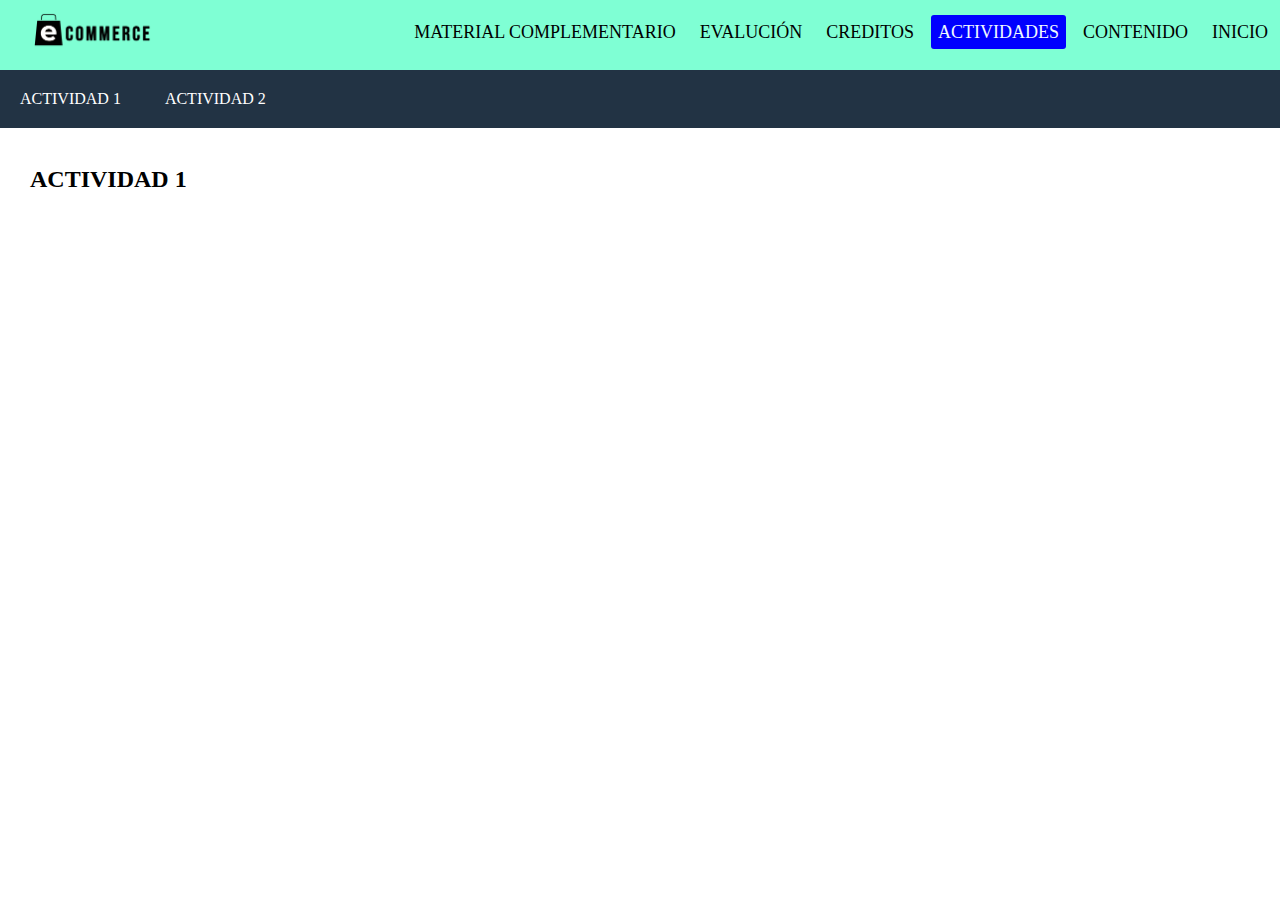
<file: Actividades.html>
<!DOCTYPE html>
<!--Pone el idioma-->
<html lang="es">
<!--Cabecera-->

<head>
    <meta charset="UTF-8">
    <meta http-equiv="X-UA-Compatible" content="IE=edge">
    <meta name="viewport" content="width=device-width, initial-scale=1.0">
    <title>Comercio Electronico - Actividades</title>
    <!---Logo de la página-->
    <link rel="icon" href="./Imagenes/logo copia.png">
    <!---Enlace del estilo Css-->
    <link rel="stylesheet" href="./Css/Actividades.css">
</head>
<!--Cuerpo-->

<body>
    <div class="contenedor">
        <header>
            <nav>
                <a href="#" class="enlace"><img src="./Imagenes/logo copia.png" alt="" class="logo"></a>
                <ul>
                    <li><a href="./Index.html">Inicio</a></li>
                    <li><a href="./Contenidos.html">Contenido</a></li>
                    <li><a class="active" href="./Actividades.html">Actividades</a></li>
                    <li><a href="./Creditos.html">Creditos</a></li>
                    <li><a href="./Evaluacion.html">Evalución</a></li>
                    <li><a href="./MaterialComplementario.html">Material Complementario</a></li>
                </ul>
            </nav>
        </header>
    </div>




    <!--Representa el contenido prinpical del body--->
    <main>
        <div class="container">
            <div class="lbl-menu">
                <label for="radio1">ACTIVIDAD 1</label>
                <label for="radio2">ACTIVIDAD 2</label>
            </div>

            <section>
                <div class="content">
                    <input type="radio" name="radio" id="radio1" checked>
                    <div class="tab1">

                        <h2>ACTIVIDAD 1</h2>

                        <iframe src="https://h5p.org/h5p/embed/1377100" width="100%" height="100%" frameborder="0"
                            allowfullscreen="allowfullscreen"
                            allow="geolocation *; microphone *; camera *; midi *; encrypted-media *"
                            title="preguntas de selección multiple"></iframe>
                        <script src="https://h5p.org/sites/all/modules/h5p/library/js/h5p-resizer.js"
                            charset="UTF-8"></script>


                    </div>
                    <input type="radio" name="radio" id="radio2">
                    <div class="tab2">
                        <h2>ACTIVIDAD 2</h2>
                        <iframe src="https://h5p.org/h5p/embed/1377082" width="1090" height="339" frameborder="0"
                            allowfullscreen="allowfullscreen"
                            allow="geolocation *; microphone *; camera *; midi *; encrypted-media *"
                            title="e-comerce"></iframe>
                        <script src="https://h5p.org/sites/all/modules/h5p/library/js/h5p-resizer.js"
                            charset="UTF-8"></script>

                    </div>
                </div>
            </section>
        </div>

    </main>
</body>

</html>
</file>
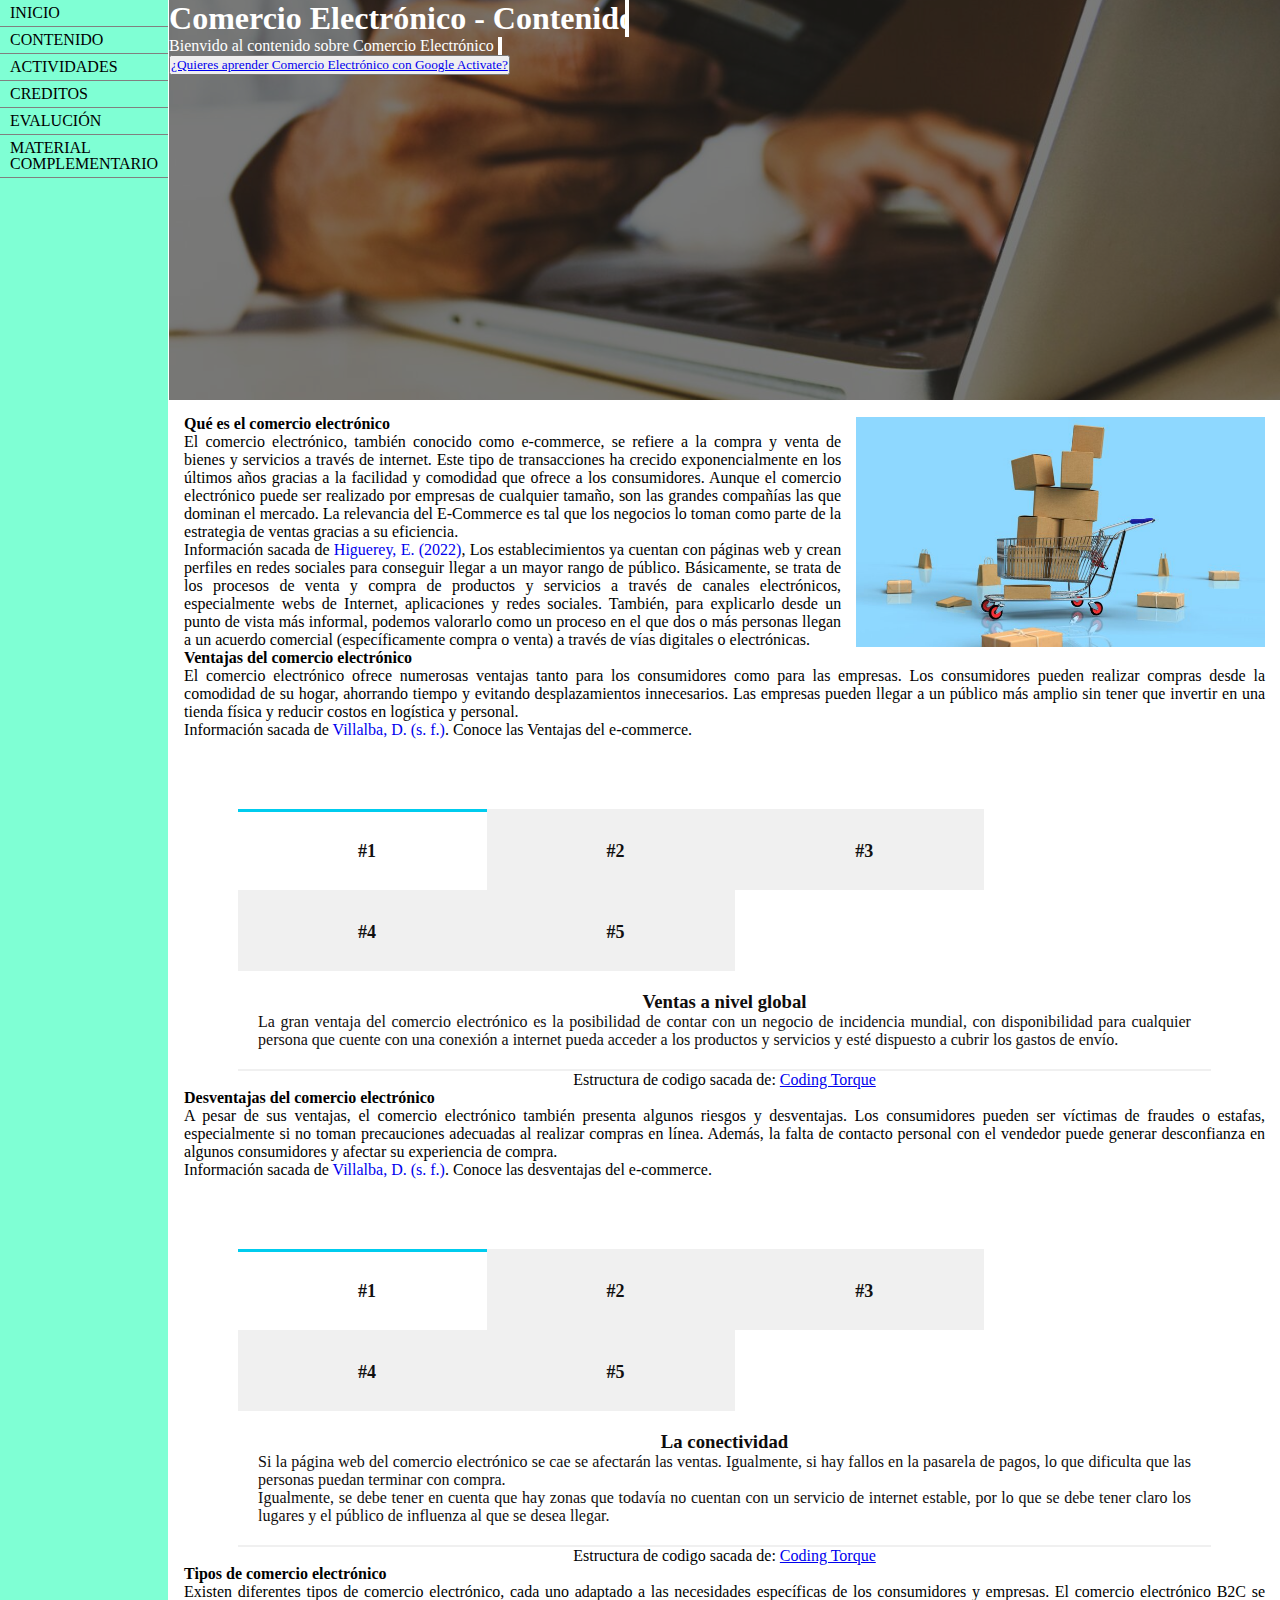
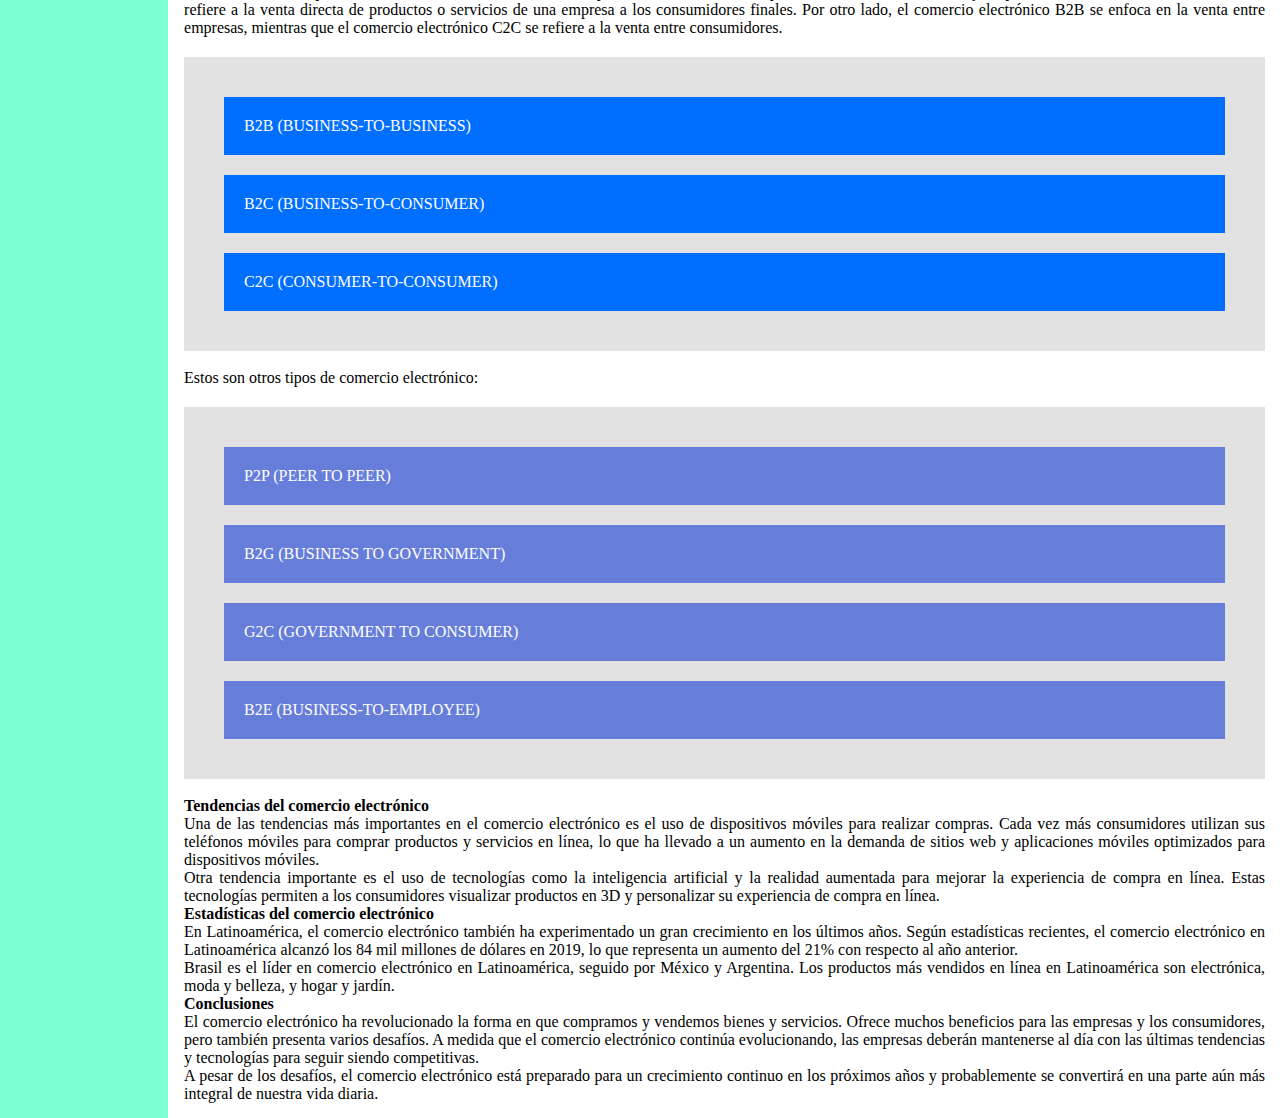
<file: Contenidos.html>
<!DOCTYPE html>
<html lang="es">

<head>
    <meta charset="UTF-8">
    <meta http-equiv="X-UA-Compatible" content="IE=edge">
    <meta name="autor" content="Jeider Gomez">
    <meta name="autor" content="Daniel Tapias">
    <meta name="autor" content="Pedro Romero">
    <meta name="descripcion" content="Mi primera pagina web, sobre Comercio Electronico">
    <meta name="viewport" content="width=device-width, initial-scale=1.0">
    <title>Comercio Electronico - Contenidos</title>
    <link rel="icon" href="./Imagenes/Logo.ico">
    <link rel="stylesheet" href="./Css/Contenido.css">
    <link href="https://cdn.jsdelivr.net/npm/bootstrap@5.3.0-alpha3/dist/css/bootstrap.min.css" rel="stylesheet"
        integrity="sha384-KK94CHFLLe+nY2dmCWGMq91rCGa5gtU4mk92HdvYe+M/SXH301p5ILy+dN9+nJOZ" crossorigin="anonymous">

</head>

<body>

    <header>

        <nav>
            <ul>
                <li><a href="./Index.html">Inicio</a></li>
                <li><a href="./Contenidos.html">Contenido</a>
                    <ul style="--cantidad-items:7">
                        <li><a href="#Que_es">Que es el comercio electronico</a></li>
                        <li><a href="#V">Ventajas</a></li>
                        <li><a href="#D">Desventajas</a></li>
                        <li><a href="#Tipos">Tipos de comercio electronico</a></li>
                        <li><a href="#Tendencias">Tendencias</a></li>
                        <li><a href="#Estadisticas">Estadisticas</a></li>
                        <li><a href="#Conclusion">Conclusión</a></li>
                    </ul>
                </li>
                <li><a href="./Actividades.html">Actividades</a></li>
                <li><a href="./Creditos.html">Creditos</a></li>
                <li><a href="./Evaluacion.html">Evalución</a></li>
                <li><a href="./MaterialComplementario.html">Material Complementario</a></li>
            </ul>
        </nav>
    </header>

    <main>

        <div class="cubrir d-flex justify-content-center align-items-center flex-column">
            <h1><span class="encabezado">Comercio Electrónico - Contenidos</span></h1>
            <p><span class="bienvenida">Bienvido al contenido sobre Comercio Electrónico</span></p>
            <button class="btn btn-primary">
                <a href="https://learndigital.withgoogle.com/activate/course/ecommerce" target="_blank"
                    class="btn btn-primary">¿Quieres aprender Comercio Electrónico con Google Activate?</a>
            </button>

        </div>
        <main class="secu">
            <!---
        <header class="fondo">
            <section>
                <div class="Container mt-1 mb-1">
                    <div class="row">
                        <div class="card" style="width: 40rem;">
                            <img src="./Imagenes/Curso.png" class="card-img-top"
                                alt="Muestra un curso de comercio electronico con Google Activate">
                            <div class="card-body">
                                <h5 class="card-title">Google Activate (Comercio Electronico)</h5>
                                <p class="card-text">Transforma un negocio tradicional en un negocio online o lanza al
                                    mundo
                                    de Internet tu propia idea. Descubre cómo comprar y vender productos y servicios en
                                    la
                                    red. Rompe fronteras con este curso sin coste y llega a nuevos clientes.</p>
                                
                            </div>
                        </div>
                    </div>
                </div>
            </section>
        </header>

-->

            <ol class="lis">
                <div class="textoallado mt-2 mb-2">

                    <section class="txt">
                        <a name="Que_es"> </a>
                        <h4>
                            <li>Qué es el comercio electrónico</li>
                        </h4>

                        <p>
                            El comercio electrónico, también conocido como e-commerce, se refiere a la compra y venta de
                            bienes y servicios a través de internet. Este tipo de transacciones ha crecido
                            exponencialmente
                            en los últimos años gracias a la facilidad y comodidad que ofrece a los consumidores. Aunque
                            el
                            comercio electrónico puede ser realizado por empresas de cualquier tamaño, son las grandes
                            compañías las que dominan el mercado. La relevancia del E-Commerce es tal que los negocios
                            lo
                            toman
                            como parte de la estrategia de ventas gracias a su eficiencia.
                        </p>
                        <p>
                            Información sacada de <a href="https://rockcontent.com/es/blog/comercio-electronico/"
                                target="_blank">Higuerey, E.
                                (2022)</a>, Los establecimientos ya cuentan con páginas web y crean perfiles
                            en redes sociales para conseguir llegar a un mayor rango de público. Básicamente, se trata
                            de
                            los procesos de venta y compra de productos y servicios a través de canales electrónicos,
                            especialmente webs de Internet, aplicaciones y redes sociales. También, para explicarlo
                            desde un
                            punto de vista más informal, podemos valorarlo como un proceso en el que dos o más personas
                            llegan a un acuerdo comercial (específicamente compra o venta) a través de vías digitales o
                            electrónicas.
                        </p>
                    </section>
                    <img src="./Imagenes/Text.jpg" alt="Un carrito de mercado con cajas" height="230"
                        class="float-right ml-4" />
                </div>



                <a name="V"></a>
                <h4>
                    <li>Ventajas del comercio electrónico</li>
                </h4>
                <p>

                    El comercio electrónico ofrece numerosas ventajas tanto para los consumidores como
                    para
                    las
                    empresas. Los consumidores pueden realizar compras desde la comodidad de su hogar,
                    ahorrando
                    tiempo y evitando desplazamientos innecesarios. Las empresas pueden llegar a un
                    público
                    más
                    amplio sin tener que invertir en una tienda física y reducir costos en logística y
                    personal.
                    <br>
                <p> Información sacada de <a class="raya"
                        href="https://www.pragma.com.co/blog/conoce-las-ventajas-y-desventajas-del-ecommerce"
                        target="_blank">Villalba,
                        D. (s. f.)</a>. Conoce las Ventajas del e-commerce.</p>
                </p>

                <div class="tab_container">
                    <input id="tab1" type="radio" name="tabs" checked>
                    <label for="tab1"><i class="fa fa-code"></i><span>#1</span></label>
                    <input id="tab2" type="radio" name="tabs">
                    <label for="tab2"><i class="fa fa-pencil-square-o"></i><span>#2</span></label>
                    <input id="tab3" type="radio" name="tabs">
                    <label for="tab3"><i class="fa fa-bar-chart-o"></i><span>#3</span></label>
                    <input id="tab4" type="radio" name="tabs">
                    <label for="tab4"><i class="fa fa-folder-open-o"></i><span>#4</span></label>
                    <input id="tab5" type="radio" name="tabs">
                    <label for="tab5"><i class="fa fa-envelope-o"></i><span>#5</span></label>
                    <section id="content1" class="tab-content">
                        <h3>Ventas a nivel global</h3>
                        <p>

                            La gran ventaja del comercio electrónico es la posibilidad de contar con un
                            negocio
                            de incidencia mundial, con disponibilidad para cualquier persona que cuente
                            con
                            una
                            conexión a internet pueda acceder a los productos y servicios y esté
                            dispuesto a
                            cubrir
                            los gastos de envío.

                        </p>

                    </section>
                    <section id="content2" class="tab-content">
                        <h3>Ventas 24/7</h3>
                        <p>

                            La mayoría de las tiendas físicas abren de 9 a.m. a 7 p.m. mientras una
                            tienda
                            online
                            está disponible 24 horas, lo que ofrece a los clientes la facilidad de
                            compra en
                            el
                            horario que deseen. Además no se necesitará de personal para procesar los
                            pedidos en
                            las
                            horas de la noche.

                        </p>

                    </section>
                    <section id="content3" class="tab-content">
                        <h3>Recolección de datos</h3>
                        <p>

                            Una de las herramientas más usadas en la actualidad para el éxito en el
                            marketing es
                            el
                            análisis de los datos. La recolección de información de los usuarios permite
                            a
                            las
                            empresas poder diseñar estrategias de fidelización y recordación de marca
                            más
                            efectivas.

                        </p>

                    </section>
                    <section id="content4" class="tab-content">
                        <h3>Experiencia personalizada</h3>
                        <p>

                            El e-commerce se debe entender como un negocio que va más allá de la venta
                            online, ya que debe ir acompañado de una estrategia de negocio y de
                            marketing
                            diseñada
                            acorde al tipo de empresa.
                            De esta manera, el análisis de la información suministrada por los clientes
                            ofrece una gran oportunidad para personalizar su proceso de compra, tener
                            promociones
                            exclusivas y ofrecer productos acorde a las preferencias de compra del
                            pasado.

                        </p>


                    </section>
                    <section id="content5" class="tab-content">
                        <h3>Crecimiento orgánico</h3>
                        <p>

                            A través de la generación de contenido, que pueden ser entradas de blog,
                            podcast,
                            charlas, etc. se logra generar tráfico hacia el sitio web e incrementar las
                            ventas. Mientras que una tienda física debe usar publicidad o estar ubicada
                            en
                            un lugar
                            de mucho tráfico, un comercio electrónico puede atraer más visitas a través
                            del
                            posicionamiento orgánico de su contenido.

                        </p>

                    </section>
                </div>

                <p class="link">
                    Estructura de codigo sacada de: <a href="https://codingtorque.com/" target="_blank">Coding
                        Torque</a>
                </p>



                <a name="D"></a>
                <h4>
                    <li>Desventajas del comercio electrónico</li>
                </h4>
                <p>
                    A pesar de sus ventajas, el comercio electrónico también presenta algunos riesgos y
                    desventajas. Los consumidores pueden ser víctimas de fraudes o estafas, especialmente si
                    no
                    toman precauciones adecuadas al realizar compras en línea. Además, la falta de contacto
                    personal con el vendedor puede generar desconfianza en algunos consumidores y afectar su
                    experiencia de compra.
                    <br>
                <p> Información sacada de <a class="raya"
                        href="https://www.pragma.com.co/blog/conoce-las-ventajas-y-desventajas-del-ecommerce"
                        target="_blank">Villalba,
                        D. (s. f.)</a>. Conoce las desventajas del e-commerce.</p>
                </p>

                <div class="tab_c">
                    <input id="ta1" type="radio" name="ta" checked>
                    <label for="ta1"><i class="fa fa-code"></i><span>#1</span></label>
                    <input id="ta2" type="radio" name="ta">
                    <label for="ta2"><i class="fa fa-pencil-square-o"></i><span>#2</span></label>
                    <input id="ta3" type="radio" name="ta">
                    <label for="ta3"><i class="fa fa-bar-chart-o"></i><span>#3</span></label>
                    <input id="ta4" type="radio" name="ta">
                    <label for="ta4"><i class="fa fa-folder-open-o"></i><span>#4</span></label>
                    <input id="ta5" type="radio" name="ta">
                    <label for="ta5"><i class="fa fa-envelope-o"></i><span>#5</span></label>
                    <section id="conten1" class="tab-conten">
                        <h3>La conectividad</h3>
                        <p>

                            Si la página web del comercio electrónico se cae se afectarán las ventas.
                            Igualmente, si
                            hay fallos en la pasarela de pagos, lo que dificulta que las personas puedan
                            terminar
                            con compra.<br>
                            Igualmente, se debe tener en cuenta que hay zonas que todavía no cuentan con un
                            servicio
                            de internet estable, por lo que se debe tener claro los lugares y el público de
                            influenza al que se desea llegar.

                        </p>

                    </section>
                    <section id="conten2" class="tab-conten">
                        <h3>El abandono del carrito de compra</h3>
                        <p>

                            Muchas personas se ven atraídas a realizar compras online, así que ingresan al
                            comercio
                            electrónico, eligen sus productos, pero abandonan la compra sin finalizarla.
                            Esta situación puede presentarse por factores como el temor a una mala elección
                            de talla, el desconocimiento de la calidad de los productos o el temor a la
                            seguridad en las transacciones.
                            Para ello es importante que el e-commerce cuente con la información necesaria
                            sobre los productos y materiales, la posibilidad de ver comentarios y reseñas de
                            otros
                            clientes e información sobre los medios de pago.

                        </p>

                    </section>
                    <section id="conten3" class="tab-conten">
                        <h3>Temor por la seguridad en los pagos</h3>
                        <p>

                            Como mencionamos este es uno de los factores por los que muchas personas
                            abandonan
                            la
                            compra por internet. Sin embargo, es importante tener claro claves para la
                            seguridad
                            en
                            las compras en un e-commerce, como lo son tener un hosting confiable, contar con
                            certificación SSL en el caso de los negocios; y tener contraseñas seguras y
                            antivirus
                            confiables para los usuarios.
                            Además, el negocio de comercio electrónico también debe evaluar la posibilidad
                            de
                            ofrecer medios de pago como consignaciones o pagos físicos en convenio con
                            recaudadores.

                        </p>

                    </section>
                    <section id="conten4" class="tab-conten">
                        <h3>Alta competencia</h3>
                        <p>

                            Es cierto que el comercio electrónico viene en crecimiento y la oferta aumenta;
                            por
                            lo
                            que pautar un anuncio en internet o redes sociales puede resultar costoso.
                            En este caso la mejor opción es tratar de posicionar el sitio a través de un
                            trabajo
                            de
                            SEO y de contenido atractivo; y definir el valor agregado y diferenciador de la
                            marca
                            frente a la competencia.

                        </p>


                    </section>
                    <section id="conten5" class="tab-conten">
                        <h3>Problemas en el envío</h3>
                        <p>

                            A diferencia del comercio tradicional, en el electrónico la experiencia del
                            cliente
                            comienza desde la búsqueda en internet hasta que el producto llega a sus manos y
                            puede
                            usarlo.
                            Muchas empresas optan por tercerizar el servicio de envío de productos y, aunque
                            no
                            sea
                            parte de su responsabilidad, cualquier retraso o problema con el envío recaerá
                            sobre
                            su
                            marca y podría afectar su reputación y la imagen que tenga el cliente del
                            servicio,
                            siendo una de las grandes desventajas del ecommerce.
                            Por eso es importante contar con un buen proveedor para los envíos y manejar una
                            buena
                            comunicación con el cliente, que le permita tener una respuesta rápida en caso
                            de
                            pérdida, retraso o cambio de producto.
                        <p>
                            Finalmente, es importante recalcar que cada empresa debe realizar una
                            exploración de
                            su
                            modelo de negocio para poder diseñar la estrategia de marketing digital que más
                            le
                            convenga.
                        </p>
                        </p>

                    </section>
                </div>

                <p class="link">
                    Estructura de codigo sacada de: <a href="https://codingtorque.com/" target="_blank">Coding
                        Torque</a>
                </p>


                <a name="Tipos"></a>
                <h4>
                    <li>Tipos de comercio electrónico</li>
                </h4>

                <p>

                    Existen diferentes tipos de comercio electrónico, cada uno adaptado a las necesidades
                    específicas de los
                    consumidores y empresas. El comercio electrónico B2C se refiere a la venta directa de
                    productos o
                    servicios de una empresa a los consumidores finales. Por otro lado, el comercio
                    electrónico B2B se
                    enfoca en la venta entre empresas, mientras que el comercio electrónico C2C se refiere a
                    la venta entre
                    consumidores.

                </p>
                <section class="Acordeon">
                    <details>
                        <summary class="prim">B2B (Business-to-Business)</summary>
                        <p class="tex">

                            El comercio electrónico B2B, o Business to Business, se refiere a la venta de productos o
                            servicios entre empresas a través de internet.
                            <br>
                            Este tipo de comercio electrónico es muy común en la industria manufacturera y en la cadena
                            de
                            suministro, ya que permite a las empresas realizar transacciones de manera más eficiente y
                            reducir los costos asociados con el proceso de compra y venta.

                        </p>
                    </details>
                    <details>
                        <summary class="prim">B2C (Business-to-Consumer)</summary>
                        <p class="tex">

                            El comercio electrónico B2C, o Business to Consumer, se refiere a la venta de productos o
                            servicios directamente a los consumidores finales a través de internet.
                            <br>
                            Este tipo de comercio electrónico es muy común en tiendas en línea y sitios web de comercio
                            electrónico, donde los consumidores pueden comprar productos y servicios desde la comodidad
                            de
                            sus hogares.

                        </p>
                    </details>
                    <details>
                        <summary class="prim">C2C (Consumer-to-Consumer)</summary>
                        <p class="tex">

                            El comercio electrónico C2C, o Consumer to Consumer, se refiere a la venta de productos o
                            servicios entre consumidores finales a través de internet.
                            <br>
                            Este tipo de comercio electrónico es muy común en plataformas de intercambio de bienes y
                            servicios, como Etsy y Airbnb, donde los consumidores pueden vender productos hechos a mano
                            o
                            alquilar alojamiento a otros consumidores.

                        </p>
                    </details>
                </section>

                <br>
                <p>
                    Estos son otros tipos de comercio electrónico:
                </p>

                <section class="acor">
                    <details>
                        <summary class="segundo">P2P (Peer to Peer)</summary>
                        <p class="text">

                            El comercio electrónico P2P, se refiere a la venta de productos o servicios
                            entre particulares a través de internet.
                            <br>
                            Este tipo de comercio electrónico es muy común en plataformas de intercambio de bienes y
                            servicios, como eBay y Craigslist, donde los particulares pueden vender productos usados o
                            nuevos a otros particulares.

                        </p>
                    </details>
                    <details>
                        <summary class="segundo">B2G (Business to Government)</summary>
                        <p class="text">

                            El comercio electrónico B2G, se refiere a la venta de productos o
                            servicios por parte de las empresas al gobierno a través de internet.
                            <br>
                            Este tipo de comercio electrónico es muy común en la industria de contratación pública,
                            donde
                            las empresas pueden presentar ofertas para licitaciones y contratos gubernamentales en
                            línea.

                        </p>
                    </details>
                    <details>
                        <summary class="segundo">G2C (Government to Consumer)</summary>
                        <p class="text">

                            El comercio electrónico G2C, se refiere a la venta de productos o
                            servicios por parte del gobierno a los consumidores finales a través de internet.
                            <br>
                            Este tipo de comercio electrónico es muy común en páginas web gubernamentales, donde los
                            consumidores pueden pagar impuestos, multas y otros servicios gubernamentales en línea.

                        </p>
                    </details>
                    <details>
                        <summary class="segundo">B2E (Business-to-Employee)</summary>
                        <p class="text">

                            El comercio electrónico B2E, se refiere a la venta de productos y
                            servicios entre empresas y sus empleados. Este tipo de comercio electrónico es cada vez más
                            popular debido a su eficiencia y conveniencia para ambas partes.
                            <br>
                            Los empleados pueden acceder a una amplia gama de productos y servicios a través de
                            plataformas
                            en línea, lo que les permite ahorrar tiempo y dinero al evitar desplazamientos innecesarios.
                            Por
                            otro lado, las empresas pueden aprovechar el poder del comercio electrónico para mejorar la
                            productividad y la satisfacción de los empleados.

                        </p>
                    </details>
                </section>

                <!----Utilizar MODAL-->
                <br>
                <a name="Tendencias"></a>
                <h4>
                    <li>Tendencias del comercio electrónico</li>
                </h4>
                <p>

                    Una de las tendencias más importantes en el comercio electrónico es el uso de
                    dispositivos móviles para
                    realizar compras. Cada vez más consumidores
                    utilizan sus teléfonos móviles para comprar
                    productos y
                    servicios en línea, lo que ha llevado a un aumento en la demanda de sitios web y
                    aplicaciones móviles
                    optimizados para dispositivos móviles.
                    <br>
                    Otra tendencia importante es el uso de tecnologías como la inteligencia artificial y la
                    realidad
                    aumentada para mejorar la experiencia de compra en línea. Estas tecnologías permiten a
                    los consumidores
                    visualizar productos en 3D y personalizar su experiencia de compra en línea.

                </p>


                <a name="Estadisticas"></a>
                <h4>
                    <li>Estadísticas del comercio electrónico</li>
                </h4>
                <p>

                    En Latinoamérica, el comercio electrónico también ha experimentado un gran crecimiento
                    en los últimos años. Según estadísticas recientes, el comercio electrónico en
                    Latinoamérica alcanzó los 84 mil millones de dólares en 2019, lo que representa un
                    aumento del 21% con respecto al año anterior.
                    <br>
                    Brasil es el líder en comercio electrónico en Latinoamérica, seguido por México y
                    Argentina. Los productos más vendidos en línea en Latinoamérica son electrónica, moda y
                    belleza, y hogar y jardín.

                </p>


                <a name="Conclusion"></a>
                <h4>
                    <li>Conclusiones</li>
                </h4>

                <p>

                    El comercio electrónico ha revolucionado la forma en que compramos y vendemos bienes y servicios.
                    Ofrece
                    muchos beneficios para las empresas y los consumidores, pero también presenta varios desafíos. A
                    medida
                    que el comercio electrónico continúa evolucionando, las empresas deberán mantenerse al día con las
                    últimas tendencias y tecnologías para seguir siendo competitivas.
                    <br>
                    A pesar de los desafíos, el comercio electrónico está preparado para un crecimiento continuo en los
                    próximos años y probablemente se convertirá en una parte aún más integral de nuestra vida diaria.

                </p>

            </ol>
        </main>

    </main>
</body>

</html>
</file>
<file: Css/Actividades.css>
/* texto del cuerpo*/
body {
    font-family: 'Times New Roman', Times, serif;
    margin: 0;
    /*el ancho y largo de un elemento, que tenga en cuenta cada borde y relleno*/
    box-sizing: border-box;
}
/*Sobre todo*/
 * {
   /* Relleno de los cuatro lados*/
    padding: 0;
    /* margenes de los cuatro lados */
    margin: 0;
    /* Define el tipo de lista*/
    list-style: none;
    /* Calcula el ancho y largo de los elementos, especifica el valor de los bordes*/    
}
/*Maneja el borde del menu*/
nav {
    /* Define el color de los elementos */
    background:aquamarine;
    /* Define la altura */
    height: 70px;
    /* Define el ancho*/ 
    width: 100%; 
   
}
/*Ubicación del objeto*/
.enlace {
    position: absolute;
   padding: 10px 30px;
}
/*Tamaño del objeto*/
.logo {
    /* Altura*/
    height: 45px;
}
/*Texto del menu*/
nav a {
    color: black;
    /* dimensiones de la letra */
    font-size: 18px;
    padding: 7px ;
    /* Tipo de redondeo de la esquina*/
    border-radius: 3px;
    /* Cambio de tamaño, La mayuscula*/
    text-transform: uppercase;
    cursor: pointer; 
     /* Define si el texto tiene subrayado */
       text-decoration: none;
   /*  line-height: 80px;
    margin-right: 40px;*/

}
/*El relleno*/
 ul a.active, 
 /* hover: efectua un segundo estado*/
 ul a:hover {
 background-color: blue;
 color: aliceblue;
    transition: .5s;
}
/*Posición de los elementos*/
nav ul li{
    /*Ubicación de un elemento */
   float: right;
    margin-right: 20px;
    line-height: 65px; 
    margin: 0 5px;
}




/* Pestañas (tabs) */
/* Contiene todo el formato*/
.container {
    width: 100%;
    /* Se le realizo cambio 30/05/2023*/
    max-width: 100%;
    margin: auto;
    margin-top: 0px;

}

.lbl-menu {
    background: #234;

}

.lbl-menu label {
    display: inline-block;
    padding: 20px;
    color: white;
    cursor: pointer;
    transition: all 400ms ease;
}
/* segundo estado*/
.lbl-menu label:hover {
    background: #97a5b2;

}

.content {
    position: relative;
}
/* Maneja la ventaja de información*/
.content div {
    position: absolute;
    line-height: 1.8;
    transition: all 600ms ease;
    opacity: 0;
    visibility: hidden;
    transform: scale(0.90);
    padding: 30px;
    background: white;
    padding-bottom: 40px;
}

#radio1,
#radio2 {
    display: none;
    height: auto;
}

#radio1:checked~.tab1,
#radio2:checked~.tab2 {
    opacity: 1;
    visibility: visible;
    transform: scale(1);
    
}

a.raya {
    text-decoration: none;
}

/* ----------------------------- */
</file>
<file: Css/Contenido.css>
* {
    /* Relleno de los cuatro lados*/
    padding: 0;
    /* margenes de los cuatro lados */
    margin: 0;
    text-align: justify;
    font-family: 'Times New Roman', Times, serif;
}

main > ol.lis{ 
     /* Define el tipo de lista*/
    list-style: none;
}


/*Acomodar el texto con la imagen*/
.textoallado {
    display: flex;
    justify-content: center;
    align-items: center;
}

.txt {
    margin-right: 15px;
    
}

.txt>p>a {
    text-decoration: none;
}

/*--------------------------------*/


/*Teclado Encabezado*/
span.encabezado {
    display: block;
    white-space: nowrap;
    border-right: 4px solid;
    width: 28.5ch;
    animation: typing 2s steps(29), blink .6s infinite step-end alternate;
    overflow: hidden;
}

@keyframes typing {
    from {
        width: 0;
    }
}

@keyframes blink {
    50% {
        border-color: transparent;
    }
}

/*----*/

/*Teclado Bienvenida*/
span.bienvenida {
    display: block;
    white-space: nowrap;
    border-right: 4px solid;
    width: 41.1ch;
    animation: typing 2s steps(48), blink .6s infinite step-end alternate;
    overflow: hidden;
}

@keyframes typing {
    from {
        width: 0;
    }
}

@keyframes blink {
    50% {
        border-color: transparent;
    }
}

/*----*/


header {
    width: 200px;
    background: aquamarine;
}

body {
    display: flex;
    min-height: 100vh;
    margin: 0;

    gap: 1px;
    font-size: 16px;
    box-sizing: border-box;
    
}
 main.secu{
    padding: 15px;
 }

/* estructura del menu*/
:root {
    --estado-buda: 0.3s;
    --cada-item: 35.5px;
    --cantidad-items: 0;
}

nav ul {
    margin: 0;
    padding: 0;
    list-style: none;
    line-height: 16px;
}

nav ul li {
    border-bottom: 1px solid gray;
}

nav ul a {
    box-sizing: border-box;
    color: black;
    display: block;
    width: 100%;
    padding: 5px 10px;
    text-decoration: none;
    text-transform: uppercase;
}

/*Este es*/
nav ul ul {
    height: 0px;
    overflow: hidden;
    transition: var(--estado-buda);
}


nav ul li:hover ul {
    height: calc(var(--cantidad-items) * var(--cada-item));
    background: rgb(197, 197, 205);
    background: linear-gradient(90deg, rgb(156, 80, 94)0%, rgb(72, 128, 175)35%, rgba(0, 212, 255, 1)100%);
}


nav ul ul a {
    background: transparent;
    color: white;
}

/*-------------------------------------------------------*/


/* El tamaño y dirección del logo
.enlace {
    position: static;
    padding: 10px 30px;
    float:unset;
}*/
/*Tamaño del objeto
.logo {*/
/* Altura
    width: 45px;
}*/
/*-------------*/


/* Definicion del fondo (imagen)*/
.cubrir {
    height: 400px;
    background-image: url(../Imagenes/Fondo.jpg);
    color: white;
    background-size: cover;
    background-position: center;
    background-color: rgba(0, 0, 0, 0.5);
    background-blend-mode: darken;
}

/* ------------------------ */

/*Tarjeta*/
header.fondo {
    background: cadetblue;

}

.card {
    border: 0 !important;
    margin: auto;
    box-shadow: 0 4px 6px -1px rgba(0, 0, 0, 1), 0 2px 4px -1px rgba(0, 0, 0, 0.06);
}

.container {
    background-size: cover;
    background-position: center;
}

/* --------------------------- */




/* Pestañas (tabs) 1 */


:after,
:before {
    -webkit-box-sizing: border-box;
    -moz-box-sizing: border-box;
    box-sizing: border-box;
}
.clearfix:before,
.clearfix:after {
    content: " ";
    display: table;
}
.clearfix:after {
    clear: both;
}

/*Fun begins*/
.tab_container {
    width: 90%;
    margin: 0 auto;
    padding-top: 70px;
    position: relative;
}

input, section.tab-content {
    clear: both;
    padding-top: 10px;
    display: none;
}
label {
    font-weight: 700;
    font-size: 18px;
    display: block;
    float: left;
    width: 20%;
    padding: 1.5em;
    color: #121111;
    cursor: pointer;
    text-decoration: none;
    text-align: center;
    background: #f0f0f0;
}
#tab1:checked~#content1,
#tab2:checked~#content2,
#tab3:checked~#content3,
#tab4:checked~#content4,
#tab5:checked~#content5 {
    display: block;
    padding: 20px;
    background: #fff;
    color: #0f0d0d;
    border-bottom: 2px solid #f0f0f0;
}
.tab_container .tab-content p,
.tab_container .tab-content h3 {
    -webkit-animation: fadeInScale 0.7s ease-in-out;
    -moz-animation: fadeInScale 0.7s ease-in-out;
    animation: fadeInScale 0.7s ease-in-out;
}
.tab_container > .tab-content > h3 {
    text-align: center;
}
.tab_container [id^="tab"]:checked+label {
    background: #fff;
    box-shadow: inset 0 3px #0CE;
}
.tab_container [id^="tab"]:checked+label .fa {
    color: #0CE;
}
label .fa {
    font-size: 1.3em;
    margin: 0 0.4em 0 0;
}
/*Media query*/
@media only screen and (max-width: 900px) {
    label span {
        display: none;
    }
    .tab_container {
        width: 98%;
    }
}
/*Content Animation*/
@keyframes fadeInScale {
    0% {
        transform: scale(0.9);
        opacity: 0;
    }
    100% {
        transform: scale(1);
        opacity: 1;
    }
}

.link {
    text-align: center;
}
/* ----------------------------------------*/

/* pestaña (tabs) 2 */

:after,
:before {
    -webkit-box-sizing: border-box;
    -moz-box-sizing: border-box;
    box-sizing: border-box;
}
.clearfix:before,
.clearfix:after {
    content: " ";
    display: table;
}
.clearfix:after {
    clear: both;
}

/*Fun begins*/
.tab_c {
    width: 90%;
    margin: 0 auto;
    padding-top: 70px;
    position: relative;
}

input, section.tab-conten {
    clear: both;
    padding-top: 10px;
    display: none;
}
label {
    font-weight: 700;
    font-size: 18px;
    display: block;
    float: left;
    width: 20%;
    padding: 1.5em;
    color: #121111;
    cursor: pointer;
    text-decoration: none;
    text-align: center;
    background: #f0f0f0;
}
#ta1:checked~#conten1,
#ta2:checked~#conten2,
#ta3:checked~#conten3,
#ta4:checked~#conten4,
#ta5:checked~#conten5 {
    display: block;
    padding: 20px;
    background: #fff;
    color: #0f0d0d;
    border-bottom: 2px solid #f0f0f0;
}
.tab_c .tab-conten p,
.tab_c .tab-conten h3 {
    -webkit-animation: fadeInScale 0.7s ease-in-out;
    -moz-animation: fadeInScale 0.7s ease-in-out;
    animation: fadeInScale 0.7s ease-in-out;
}
.tab_c > .tab-conten > h3 {
    text-align: center;
}
.tab_c [id^="ta"]:checked+label {
    background: #fff;
    box-shadow: inset 0 3px #0CE;
}
.tab_c [id^="ta"]:checked+label .fa {
    color: #0CE;
}
label .fa {
    font-size: 1.3em;
    margin: 0 0.4em 0 0;
}
/*Media query*/
@media only screen and (max-width: 900px) {
    label span {
        display: none;
    }
    .tab_c {
        width: 98%;
    }
}
/*Content Animation*/
@keyframes fadeInScale {
    0% {
        transform: scale(0.9);
        opacity: 0;
    }
    100% {
        transform: scale(1);
        opacity: 1;
    }
}

.link {
    text-align: center;
}

/* ---------------------------------------*/

/* Contiene todo el formato*/
.container {
    width: 100%;
    max-width: 700px;
    margin: auto;
    margin-top: 0px;

}

.lbl-menu {
    background: #234;

}

.lbl-menu label {
    display: inline-block;
    padding: 20px;
    color: white;
    cursor: pointer;
    transition: all 400ms ease;
}
/* segundo estado*/
.lbl-menu label:hover {
    background: #97a5b2;

}

.content {
    position: relative;
}
/* Maneja la ventaja de información*/
.content div {
    position: absolute;
    line-height: 1.8;
    transition: all 600ms ease;
    opacity: 0;
    visibility: hidden;
    transform: scale(0.90);
    padding: 30px;
    background: white;
    padding-bottom: 40px;
}

#radio1,
#radio2 {
    display: none;
    height: auto;
}

#radio1:checked~.tab1,
#radio2:checked~.tab2 {
    opacity: 1;
    visibility: visible;
    transform: scale(1);
    
}

a.raya {
    text-decoration: none;
}

/* ----------------------------- */



/* Acordeon 1 */
section.Acordeon {
    width: auto;
    padding: 40px;
    background: rgb(226, 226, 226);
    margin: auto;
    margin-top: 20px;
    display: flex;

    flex-direction: column;
    gap: 20px;
}

summary.prim {
    background: rgb(0, 110, 255);
    text-transform: uppercase;
    list-style: none;
    color: white;
    padding: 20px;
}

p.tex {
    padding: 10px;
    background: white;
    color: black;
    
}

/* --------------------------------------- */


/* Acordeon 2 */
section.acor {
    width: auto;
    padding: 40px;
    background: rgb(226, 226, 226);
    margin: auto;
    margin-top: 20px;
    display: flex;

    flex-direction: column;
    gap: 20px;
}

summary.segundo {
    background: rgb(102, 126, 218);
    text-transform: uppercase;
    list-style: none;
    color: white;
    padding: 20px;
}

p.text {
    padding: 10px;
    background: white;
    color: black;

}

/* --------------------------------------- */
</file>
